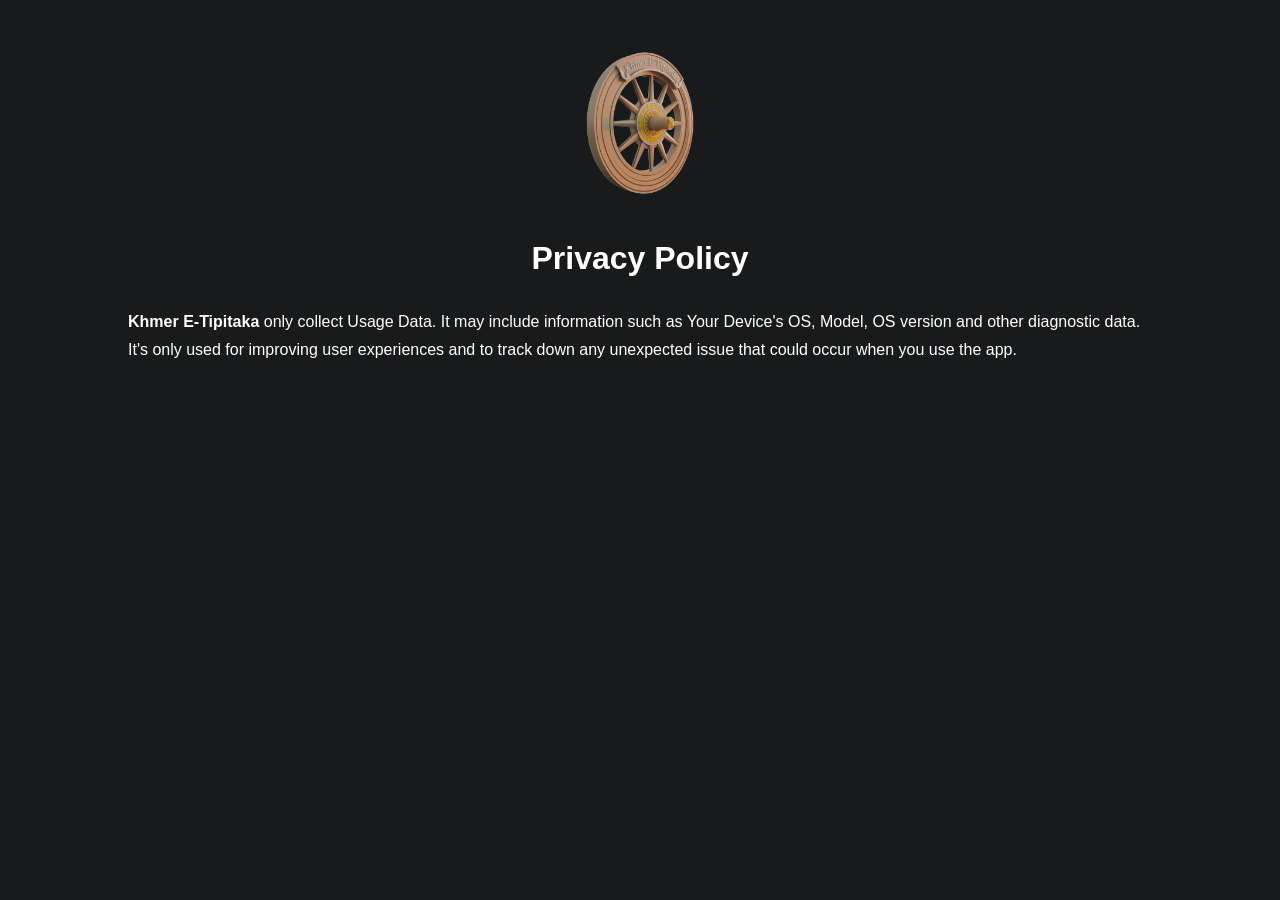
<file: index.htm>
<!DOCTYPE html>
<html lang="en" data-darkreader-mode="dynamic" data-darkreader-scheme="dark">

<head>
  <meta http-equiv="content-type" content="text/html; charset=UTF-8">
  <style class="darkreader darkreader--fallback" media="screen"></style>
  <style class="darkreader darkreader--text" media="screen"></style>
  <style class="darkreader darkreader--invert" media="screen">
    .jfk-bubble.gtx-bubble,
    .captcheck_answer_label>input+img,
    span#closed_text>img[src^="https://www.gstatic.com/images/branding/googlelogo"],
    span[data-href^="https://www.hcaptcha.com/"]>#icon,
    #bit-notification-bar-iframe,
    ::-webkit-calendar-picker-indicator,
    img.Wirisformula {
      filter: invert(100%) hue-rotate(180deg) contrast(90%) !important;
    }
  </style>
  <style class="darkreader darkreader--inline" media="screen">
    [data-darkreader-inline-bgcolor] {
      background-color: var(--darkreader-inline-bgcolor) !important;
    }

    [data-darkreader-inline-bgimage] {
      background-image: var(--darkreader-inline-bgimage) !important;
    }

    [data-darkreader-inline-border] {
      border-color: var(--darkreader-inline-border) !important;
    }

    [data-darkreader-inline-border-bottom] {
      border-bottom-color: var(--darkreader-inline-border-bottom) !important;
    }

    [data-darkreader-inline-border-left] {
      border-left-color: var(--darkreader-inline-border-left) !important;
    }

    [data-darkreader-inline-border-right] {
      border-right-color: var(--darkreader-inline-border-right) !important;
    }

    [data-darkreader-inline-border-top] {
      border-top-color: var(--darkreader-inline-border-top) !important;
    }

    [data-darkreader-inline-boxshadow] {
      box-shadow: var(--darkreader-inline-boxshadow) !important;
    }

    [data-darkreader-inline-color] {
      color: var(--darkreader-inline-color) !important;
    }

    [data-darkreader-inline-fill] {
      fill: var(--darkreader-inline-fill) !important;
    }

    [data-darkreader-inline-stroke] {
      stroke: var(--darkreader-inline-stroke) !important;
    }

    [data-darkreader-inline-outline] {
      outline-color: var(--darkreader-inline-outline) !important;
    }

    [data-darkreader-inline-stopcolor] {
      stop-color: var(--darkreader-inline-stopcolor) !important;
    }

    [data-darkreader-inline-bg] {
      background: var(--darkreader-inline-bg) !important;
    }
  </style>
  <style class="darkreader darkreader--variables" media="screen">
    :root {
      --darkreader-neutral-background: #131516;
      --darkreader-neutral-text: #d8d4cf;
      --darkreader-selection-background: #004daa;
      --darkreader-selection-text: #e8e6e3;
    }
  </style>
  <style class="darkreader darkreader--root-vars" media="screen"></style>
  <style class="darkreader darkreader--user-agent" media="screen">
    html {
      background-color: #181a1b !important;
    }

    html {
      color-scheme: dark !important;
    }

    html,
    body {
      background-color: #181a1b;
    }

    html,
    body {
      border-color: #736b5e;
      color: #e8e6e3;
    }

    a {
      color: #3391ff;
    }

    table {
      border-color: #545b5e;
    }

    ::placeholder {
      color: #b2aba1;
    }

    input:-webkit-autofill,
    textarea:-webkit-autofill,
    select:-webkit-autofill {
      background-color: #404400 !important;
      color: #e8e6e3 !important;
    }

    ::-webkit-scrollbar {
      background-color: #202324;
      color: #aba499;
    }

    ::-webkit-scrollbar-thumb {
      background-color: #454a4d;
    }

    ::-webkit-scrollbar-thumb:hover {
      background-color: #575e62;
    }

    ::-webkit-scrollbar-thumb:active {
      background-color: #484e51;
    }

    ::-webkit-scrollbar-corner {
      background-color: #181a1b;
    }

    * {
      scrollbar-color: #454a4d #202324;
    }

    ::selection {
      background-color: #004daa !important;
      color: #e8e6e3 !important;
    }

    ::-moz-selection {
      background-color: #004daa !important;
      color: #e8e6e3 !important;
    }
  </style>
  <style>
    body {
      background: #181a1b;
      color: #fff;
      font-family: Helvetica Neue, Helvetica, Arial, sans-serif;
      font-size: 16px;
      line-height: 28px;
      margin: 0;
      height: 100vh;
    }

    h1 {
      font-size: 40px;
      line-height: 60px
    }

    h1,
    h2 {
      font-weight: 700
    }

    h2 {
      font-size: 32px;
      line-height: 48px
    }

    h3 {
      font-size: 24px;
      line-height: 36px
    }

    h3,
    h4 {
      font-weight: 700
    }

    h4 {
      font-size: 20px;
      line-height: 30px
    }

    h5 {
      font-size: 16px
    }

    h5,
    h6 {
      line-height: 24px;
      font-weight: 700
    }

    h6 {
      font-size: cacl(16px)
    }

    a {
      text-decoration: none;
      cursor: pointer;
      color: #000
    }

    a:hover,
    a[rel~=nofollow] {
      text-decoration: underline
    }

    a[rel~=nofollow] {
      color: #0452a5
    }

    a[rel~=nofollow]:hover {
      text-decoration: none
    }

    .visible {
      display: block
    }

    .hidden {
      display: none
    }

    .page {
      width: 100%
    }

    .container {
      position: relative;
      width: 90%;
      max-width: 1024px;
      margin: 0 auto
    }

    .header {
      color: #000;
      padding: 16px 0
    }

    .header .title {
      font-size: 24px;
      line-height: 24px;
      font-weight: 700;
      margin: 0;
      color: fff;
    }

    .translations-list-container {
      color: #000;
      padding-bottom: 8px;
      margin: 0 0 16px
    }

    .translations-list-container .translations-list {
      margin: 0;
      padding: 0;
      list-style: none
    }

    .translations-list-container .translations-list .translations-list-item {
      display: inline-block;
      padding: 0;
      margin: 0 8px 8px 0;
      color: #fff
    }

    .translations-list-container .translations-list .translations-list-item a {
      display: inline-block;
      padding: 4px 8px
    }

    .translations-list-container .translations-list .translations-list-item a.active {
      color: #fff;
      background: #334055
    }

    .translations-content-container {
      padding-top: 8px;
    }

    .footer {
      border-top: 1px solid #eee;
      margin: 32px 0 0;
      padding: 16px 0
    }
  </style>
  <title>Privacy Policy for Khmer E-Tipitaka</title>
  <meta charset="utf-8">
  <meta http-equiv="X-UA-Compatible" content="IE=edge,chrome=1">
  <meta name="viewport" content="width=device-width, initial-scale=1">
  <style class="darkreader darkreader--sync" media="screen"></style>
  <meta name="robots" content="noindex">
  <meta property="og:title" content="Privacy Policy for Khmer E-Tipitaka">
  <meta property="og:image:width" content="1280">
  <meta property="og:image:height" content="720">
  <meta name="darkreader" content="0b0a3ed5fc2d419ca5b1898445c0bbd1">
  <style class="darkreader darkreader--override" media="screen">
    .vimvixen-hint {
      background-color: #7b5300 !important;
      border-color: #d8b013 !important;
      color: #f3e8c8 !important;
    }

    #vimvixen-console-frame {
      color-scheme: light !important
    }

    ::placeholder {
      opacity: 0.5 !important;
    }

    #edge-translate-panel-body,
    .MuiTypography-body1,
    .nfe-quote-text {
      color: var(--darkreader-neutral-text) !important;
    }

    gr-main-header {
      background-color: #0f3a48 !important;
    }

    .tou-z65h9k,
    .tou-mignzq,
    .tou-1b6i2ox,
    .tou-lnqlqk {
      background-color: var(--darkreader-neutral-background) !important;
    }

    .tou-75mvi {
      background-color: #032029 !important;
    }

    .tou-ta9e87,
    .tou-1w3fhi0,
    .tou-1b8t2us,
    .tou-py7lfi,
    .tou-1lpmd9d,
    .tou-1frrtv8,
    .tou-17ezmgn {
      background-color: #0a0a0a !important;
    }

    .tou-uknfeu {
      background-color: #231603 !important;
    }

    .tou-6i3zyv {
      background-color: #19576c !important;
    }

    div.mermaid-viewer-control-panel .btn {
      fill: var(--darkreader-neutral-text);
      background-color: var(--darkreader-neutral-background);
    }

    svg g rect.er {
      fill: var(--darkreader-neutral-background) !important;
    }

    svg g rect.er.entityBox {
      fill: var(--darkreader-neutral-background) !important;
    }

    svg g rect.er.attributeBoxOdd {
      fill: var(--darkreader-neutral-background) !important;
    }

    svg g rect.er.attributeBoxEven {
      fill-opacity: 0.8 !important;
      fill: var(--darkreader-selection-background);
    }

    svg rect.er.relationshipLabelBox {
      fill: var(--darkreader-neutral-background) !important;
    }

    svg g g.nodes rect,
    svg g g.nodes polygon {
      fill: var(--darkreader-neutral-background) !important;
    }

    svg g rect.task {
      fill: var(--darkreader-selection-background) !important;
    }

    svg line.messageLine0,
    svg line.messageLine1 {
      stroke: var(--darkreader-neutral-text) !important;
    }

    div.mermaid .actor {
      fill: var(--darkreader-neutral-background) !important;
    }

    .google-material-icons {
      font-family: 'Google Material Icons' !important;
    }

    .google-symbols {
      font-family: 'Google Symbols' !important;
    }

    .material-icons-extended {
      font-family: 'Material Icons Extended' !important;
    }

    mitid-authenticators-code-app>.code-app-container {
      padding-top: 1rem;
      background-color: white !important;
    }

    iframe#unpaywall[src$="unpaywall.html"] {
      color-scheme: light !important;
    }

    .ms-Icon {
      font-family: 'FabricMDL2Icons' !important;
    }

    embed[type="application/pdf"] {
      filter: invert(100%) contrast(90%);
    }
  </style>
</head>

<body>
  <div class="page">
    <div class="translations-content-container">
      <div class="container">
        <div style="height: 40px;"></div>
        <div style="margin: auto;width: 100vh;">
          <center><img src="./assets/foreground.png" alt="App logo" srcset="" height="150"></center>
        </div>
        <div class="tab-content translations-content-item en visible" id="en">
          <center>
            <h2>Privacy Policy</h2>
          </center>
          <p><strong>Khmer E-Tipitaka</strong> only collect Usage Data. It may include information such as Your Device's
            OS, Model, OS version and other
            diagnostic data. It's only used for improving user experiences and to track down any unexpected issue that
            could occur when you use the app.</p>
        </div>
      </div>
    </div>

  </div>
</body>

</html>
</file>
